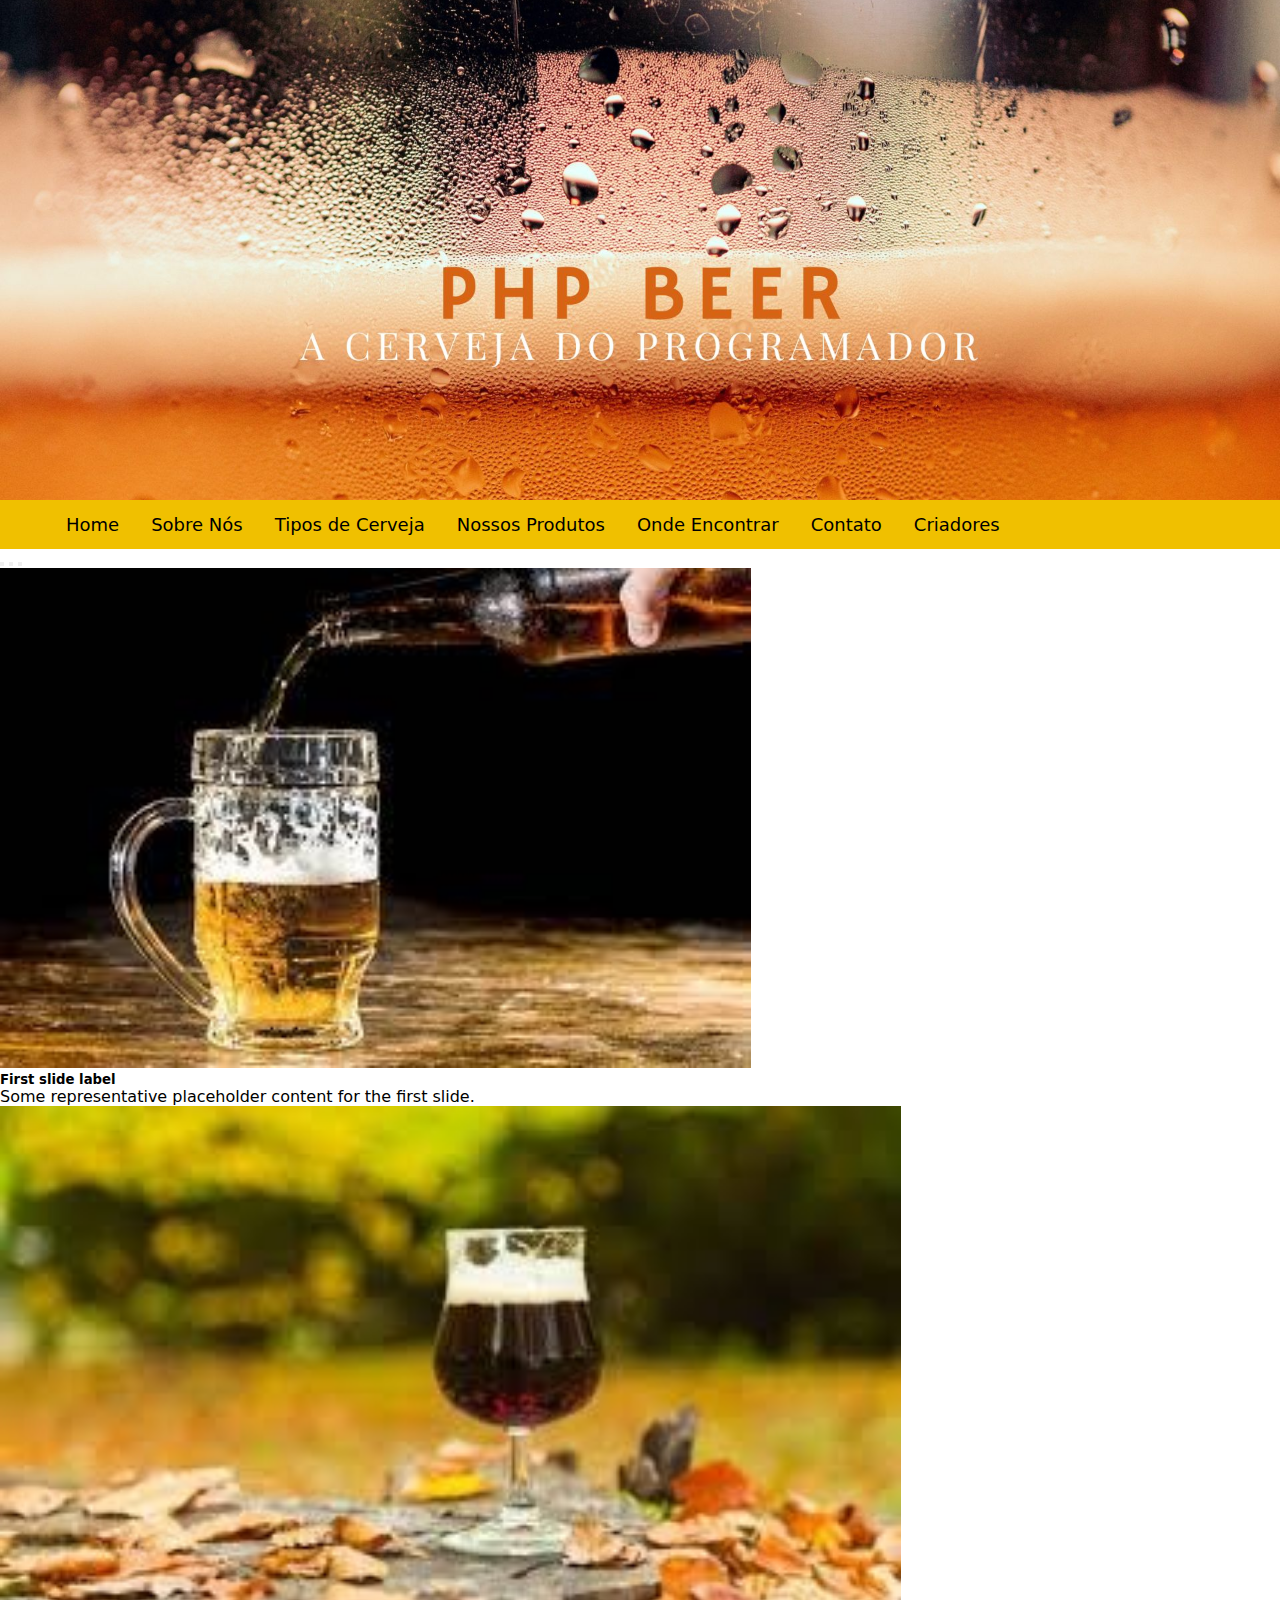
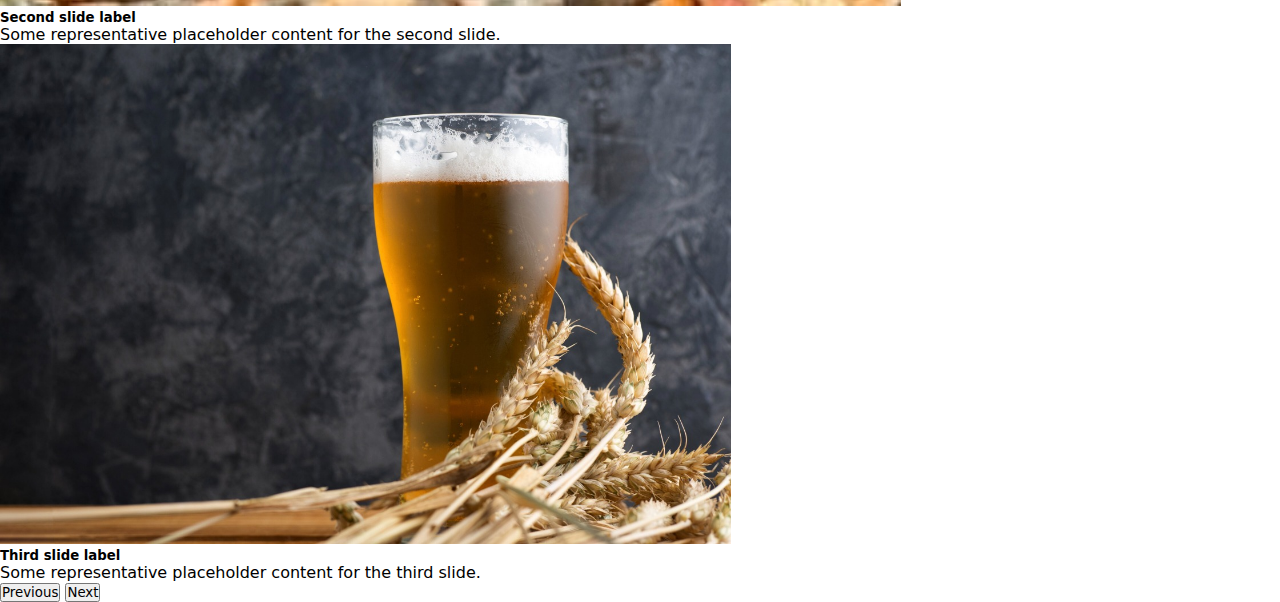
<file: index.html>
<!DOCTYPE html>
<html lang="pt-BR">

<head>
    <meta charset="UTF-8">
    <meta http-equiv="X-UA-Compatible" content="IE=edge">
    <meta name="viewport" content="width=device-width, initial-scale=1.0">
    <title>PHP Beer</title>
    <style type="text/css"></style>
    <link rel="stylesheet" href="css/colors.css">
    <link rel="stylesheet" href="css/style.css">
    <link href="https://cdn.jsdelivr.net/npm/bootstrap@5.2.2/dist/css/bootstrap.min.css" rel="stylesheet"
        integrity="sha384-Zenh87qX5JnK2Jl0vWa8Ck2rdkQ2Bzep5IDxbcnCeuOxjzrPF/et3URy9Bv1WTRi" crossorigin="anonymous">

</head>

<body>
    <header class="header">
        <img src="img/PHPlogo.jpg" alt="Cerveja Geladinha">
    </header>
    <nav class="topnav">
        <div class="margemMenu">
            <a href="#">Home</a>
            <a href="sobre-nos.html">Sobre Nós</a>
            <a href="tipos-cervejas.html">Tipos de Cerveja</a>
            <a href="nossas.html">Nossos Produtos</a>
            <a href="encontrar.html">Onde Encontrar</a>
            <a href="contato.html">Contato</a>
            <a href="criadores.html">Criadores</a>
        </div>
    </nav>
    <div id="carouselExampleDark" class="carousel carousel-dark slide" data-bs-ride="carousel">
        <div class="carousel-indicators">
          <button type="button" data-bs-target="#carouselExampleDark" data-bs-slide-to="0" class="active" aria-current="true" aria-label="Slide 1"></button>
          <button type="button" data-bs-target="#carouselExampleDark" data-bs-slide-to="1" aria-label="Slide 2"></button>
          <button type="button" data-bs-target="#carouselExampleDark" data-bs-slide-to="2" aria-label="Slide 3"></button>
        </div>
        <div class="carousel-inner">
          <div class="carousel-item active" data-bs-interval="10000">
            <img height="500" src="img/cerveja_brasileiro.jpeg" class="d-block w-100" alt="...">
            <div class="carousel-caption d-none d-md-block">
              <h5>First slide label</h5>
              <p>Some representative placeholder content for the first slide.</p>
            </div>
          </div>
          <div class="carousel-item" data-bs-interval="2000">
            <img height="500" src="img/cerveja_escura.jpeg" class="d-block w-100" alt="...">
            <div class="carousel-caption d-none d-md-block">
              <h5>Second slide label</h5>
              <p>Some representative placeholder content for the second slide.</p>
            </div>
          </div>
          <div class="carousel-item">
            <img height="500" src="img/cerveja_leve.jpeg" class="d-block w-100" alt="...">
            <div class="carousel-caption d-none d-md-block">
              <h5>Third slide label</h5>
              <p>Some representative placeholder content for the third slide.</p>
            </div>
          </div>
        </div>
        <button class="carousel-control-prev" type="button" data-bs-target="#carouselExampleDark" data-bs-slide="prev">
          <span class="carousel-control-prev-icon" aria-hidden="true"></span>
          <span class="visually-hidden">Previous</span>
        </button>
        <button class="carousel-control-next" type="button" data-bs-target="#carouselExampleDark" data-bs-slide="next">
          <span class="carousel-control-next-icon" aria-hidden="true"></span>
          <span class="visually-hidden">Next</span>
        </button>
      </div>
    <script src="https://cdn.jsdelivr.net/npm/bootstrap@5.2.2/dist/js/bootstrap.bundle.min.js"
        integrity="sha384-OERcA2EqjJCMA+/3y+gxIOqMEjwtxJY7qPCqsdltbNJuaOe923+mo//f6V8Qbsw3"
        crossorigin="anonymous"></script>
</body>

</html>
</file>
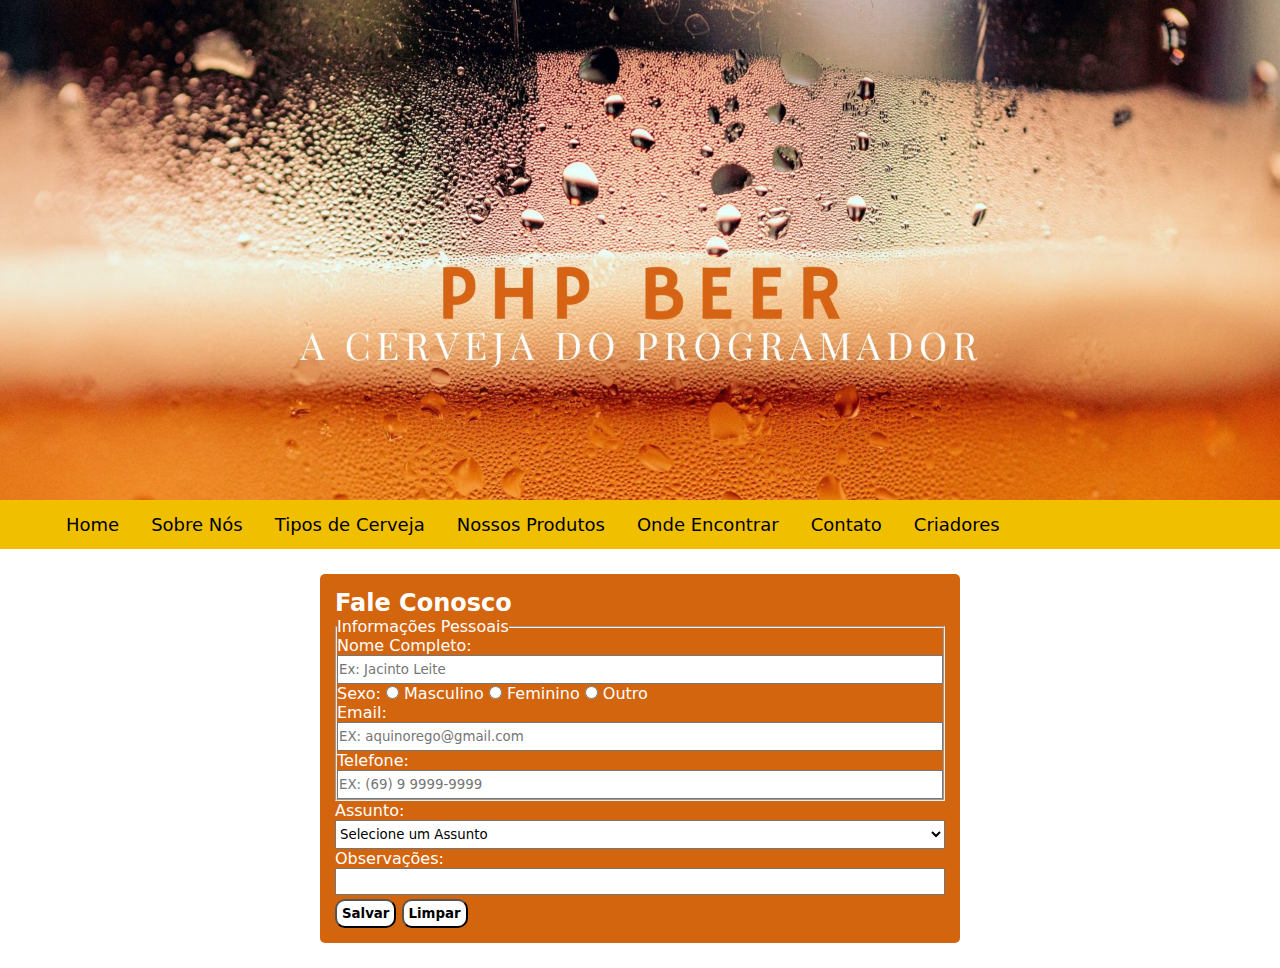
<file: contato.html>
<!DOCTYPE html>
<html lang="pt-BR">

<head>
    <meta charset="UTF-8">
    <meta http-equiv="X-UA-Compatible" content="IE=edge">
    <meta name="viewport" content="width=device-width, initial-scale=1.0">
    <title>PHP Beer | Contato</title>
    <style type="text/css"></style>
    <link rel="stylesheet" href="css/colors.css">
    <link rel="stylesheet" href="css/style.css">
    <link rel="stylesheet" href="css/contato.css">
</head>

<body>
    <header class="header">
        <img src="img/PHPlogo.jpg" alt="Cerveja Geladinha">
    </header>
    <nav class="topnav">
        <div class="margemMenu">
            <a href="index.html">Home</a>
            <a href="sobre-nos.html">Sobre Nós</a>
            <a href="tipos-cervejas.html">Tipos de Cerveja</a>
            <a href="nossas.html">Nossos Produtos</a>
            <a href="encontrar.html">Onde Encontrar</a>
            <a href="#">Contato</a>
            <a href="criadores.html">Criadores</a>
        </div>
    </nav>
    <section class="conteudo">
        <article class="enquete">
            <form action="index.html" method="post">
                <h2>Fale Conosco</h2>
                <fieldset>
                    <legend>Informações Pessoais</legend>
                    <div>
                        <label for="txtNome" class="rotulo">Nome Completo:</label>
                        <input type="text" name="txtNome" id="txtNome" placeholder="Ex: Jacinto Leite" required> <br>
                    </div>

                    <div>
                        <label for="" class="rotulo">Sexo:</label>
                        <input type="radio" name="sexo" id="verifyMasc"> <label for="verifyMasc">Masculino</label>
                        <input type="radio" name="sexo" id="verifyFem"> <label for="verifyFem">Feminino</label>
                        <input type="radio" name="sexo" id="verifyOutro"> <label for="verifyOutro">Outro</label> <br>
                    </div>

                    <div>
                        <label for="txtEmail" class="rotulo">Email:</label>
                        <input type="email" name="txtEmail" id="txtEmail" placeholder="EX: aquinorego@gmail.com"
                            required>
                        <br>
                    </div>

                    <div>
                        <label for="txtTelefone" class="rotulo">Telefone:</label>
                        <input type="tel" name="txtTelefone" id="txtTelefone" placeholder="EX: (69) 9 9999-9999"
                            required>
                        <br>
                    </div>
                </fieldset>
            
                <div>
                    <label for="selectaSSUNTO" class="rotulo">Assunto: </label>
                    <select name="assunto" id="selectAssunto">
                        <option value="">Selecione um Assunto</option>
                        <option value="COM">Compra</option>
                        <option value="CAN">Cancelamento</option>
                        <option value="REC">Reclamação</option>
                        <option value="SUB">Substituição</option>
                        <option value="TOR">Tornar-se Revendedor</option>
                        <option value="OUT">Outro</option>
                    </select> <br>
                </div>
                <div>
                    <label for="txtPergunta" class="rotulo">Observações:</label>
                    <textarea name="pergunta" id="txtPergunta" cols="30" rows="1"></textarea>
                </div>
                <div>
                    <input type="submit" class="botao" value="Salvar">
                    <input type="reset" class="botao" value="Limpar">
                </div>
            </form>
        </article>
    </section>
</file>
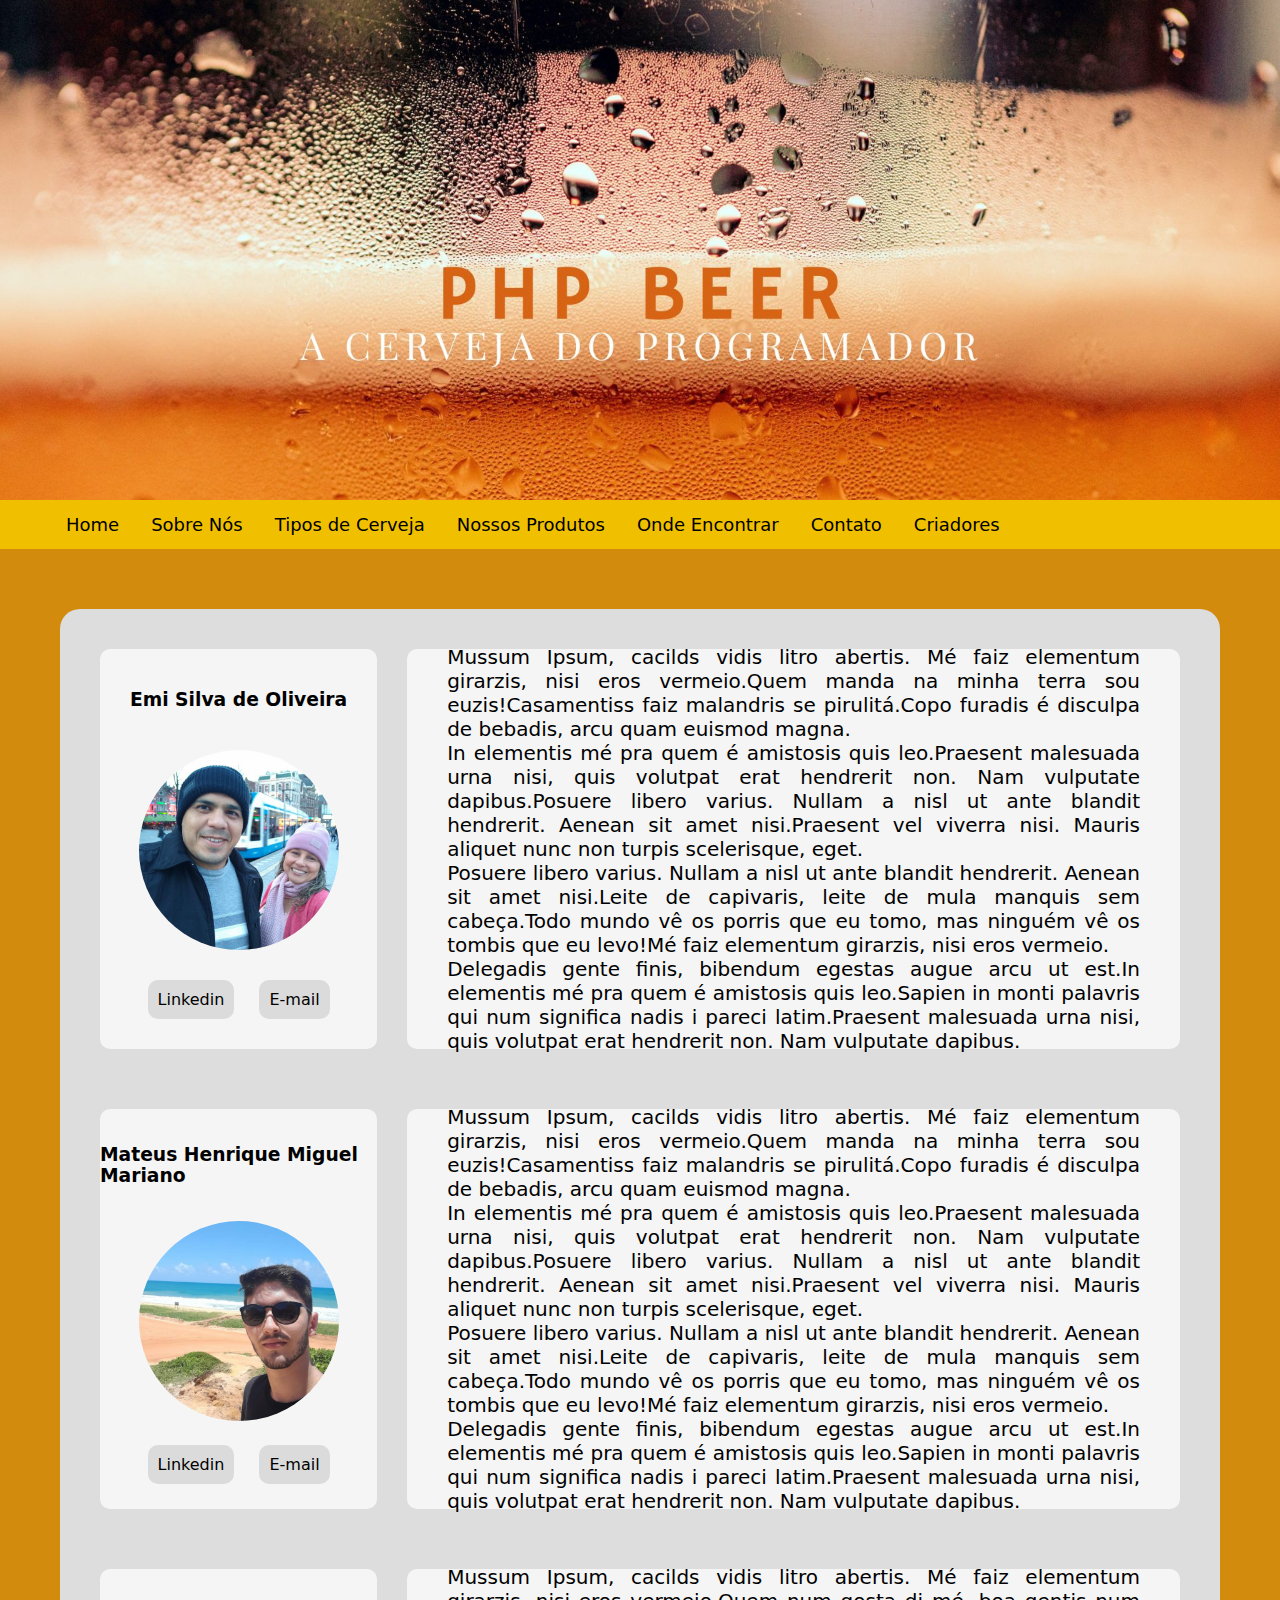
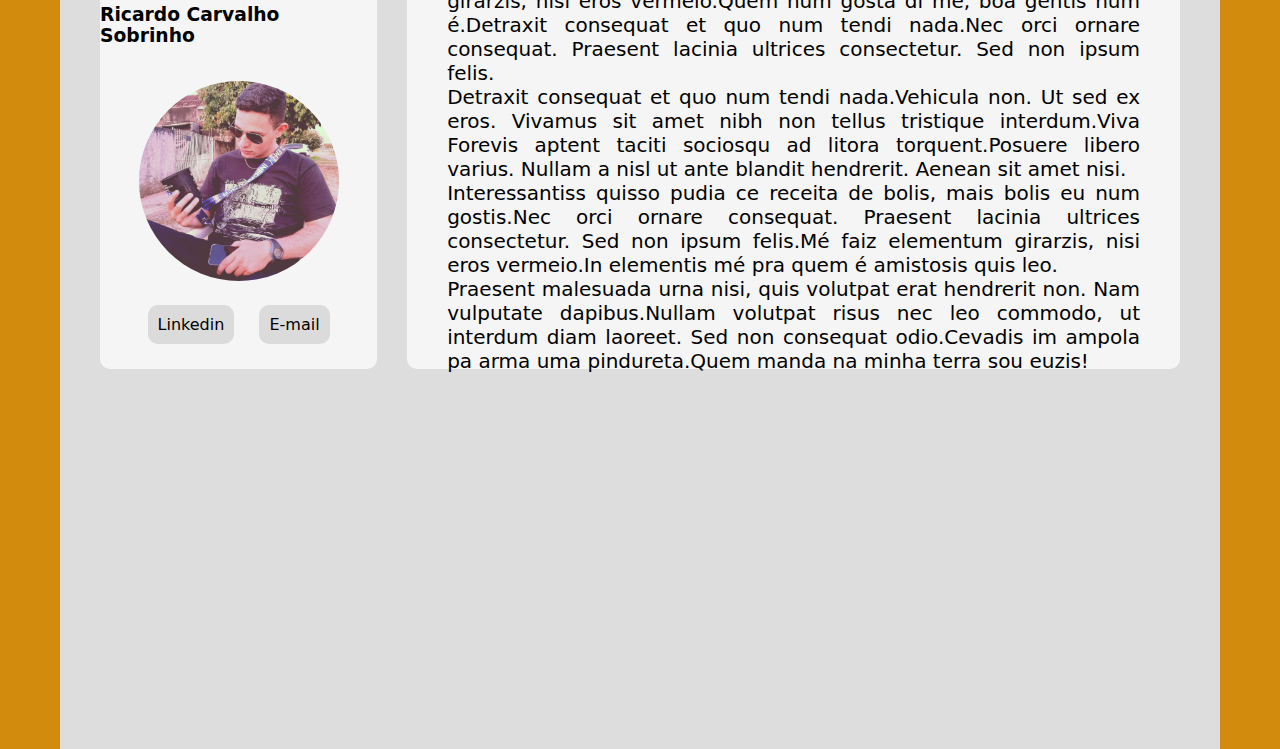
<file: criadores.html>
<!DOCTYPE html>
<html lang="pt-BR">

<head>
    <meta charset="UTF-8">
    <meta http-equiv="X-UA-Compatible" content="IE=edge">
    <meta name="viewport" content="width=device-width, initial-scale=1.0">
    <title>PHP Beer | Criadores</title>
    <style type="text/css"></style>
    <link rel="stylesheet" href="css/colors.css">
    <link rel="stylesheet" href="css/style.css">
    <link rel="stylesheet" href="css/criadores.css">
</head>

<body>
    <header class="header">
        <img src="img/PHPlogo.jpg" alt="Cerveja Geladinha">
    </header>
    <nav class="topnav">
        <div class="margemMenu">
            <a href="index.html">Home</a>
            <a href="sobre-nos.html">Sobre Nós</a>
            <a href="tipos-cervejas.html">Tipos de Cerveja</a>
            <a href="nossas.html">Nossos Produtos</a>
            <a href="encontrar.html">Onde Encontrar</a>
            <a href="contato.html">Contato</a>
            <a href="#">Criadores</a>
        </div>
    </nav>
    <section id="anchor-criador">
        <div class="container"> 
            <div class="criador">
                <div class="dados-criador">
                    <h3>Emi Silva de Oliveira</h3>
                    <img src="img/perfil-emi.jpg" alt="person">
                    <div class="row">
                        <a href=""> Linkedin</a>
                        <a href=""> E-mail</a>
                    </div>
                </div>
                <div class="apresentacao-criador">
                    <p>
                        Mussum Ipsum, cacilds vidis litro abertis. Mé faiz elementum girarzis, nisi eros vermeio.Quem
                        manda
                        na minha terra sou euzis!Casamentiss faiz malandris se pirulitá.Copo furadis é disculpa de
                        bebadis,
                        arcu quam euismod magna.
                        <br>
                        In elementis mé pra quem é amistosis quis leo.Praesent malesuada urna nisi, quis volutpat erat
                        hendrerit non. Nam vulputate dapibus.Posuere libero varius. Nullam a nisl ut ante blandit
                        hendrerit.
                        Aenean sit amet nisi.Praesent vel viverra nisi. Mauris aliquet nunc non turpis scelerisque,
                        eget.
                        <br>
                        Posuere libero varius. Nullam a nisl ut ante blandit hendrerit. Aenean sit amet nisi.Leite de
                        capivaris, leite de mula manquis sem cabeça.Todo mundo vê os porris que eu tomo, mas ninguém vê
                        os
                        tombis que eu levo!Mé faiz elementum girarzis, nisi eros vermeio.
                        <br>
                        Delegadis gente finis, bibendum egestas augue arcu ut est.In elementis mé pra quem é amistosis
                        quis
                        leo.Sapien in monti palavris qui num significa nadis i pareci latim.Praesent malesuada urna
                        nisi,
                        quis volutpat erat hendrerit non. Nam vulputate dapibus.
                    </p>
                </div>
            </div>

            <div class="criador">
                <div class="dados-criador">
                    <h3>Mateus Henrique Miguel Mariano</h3>

                    <img src="img/perfil-mateus.jpg" alt="person">
                    <div>
                        <a href="https://www.linkedin.com/in/mateus-henrique-miguel-mariano-906567209/" target="_blank"> Linkedin</a>
                        <a href="mailto:mateushenriquemm123@gmail.com">E-mail</a>
                    </div>

                </div>
                <div class="apresentacao-criador">
                    <p>
                        Mussum Ipsum, cacilds vidis litro abertis. Mé faiz elementum girarzis, nisi eros vermeio.Quem
                        manda
                        na minha terra sou euzis!Casamentiss faiz malandris se pirulitá.Copo furadis é disculpa de
                        bebadis,
                        arcu quam euismod magna.
                        <br>
                        In elementis mé pra quem é amistosis quis leo.Praesent malesuada urna nisi, quis volutpat erat
                        hendrerit non. Nam vulputate dapibus.Posuere libero varius. Nullam a nisl ut ante blandit
                        hendrerit.
                        Aenean sit amet nisi.Praesent vel viverra nisi. Mauris aliquet nunc non turpis scelerisque,
                        eget.
                        <br>
                        Posuere libero varius. Nullam a nisl ut ante blandit hendrerit. Aenean sit amet nisi.Leite de
                        capivaris, leite de mula manquis sem cabeça.Todo mundo vê os porris que eu tomo, mas ninguém vê
                        os
                        tombis que eu levo!Mé faiz elementum girarzis, nisi eros vermeio.
                        <br>
                        Delegadis gente finis, bibendum egestas augue arcu ut est.In elementis mé pra quem é amistosis
                        quis
                        leo.Sapien in monti palavris qui num significa nadis i pareci latim.Praesent malesuada urna
                        nisi,
                        quis volutpat erat hendrerit non. Nam vulputate dapibus.
                    </p>
                </div>
            </div>

            <div class="criador">
                <div class="dados-criador">
                    <h3>Ricardo Carvalho Sobrinho</h3>
                    <img src="img/perfil-ricardo.jpg" alt="person">
                    <div>
                        <a href="https://www.linkedin.com/in/ricardo-carvalho-8a97ba197/"> Linkedin</a>
                        <a href="mailto:ricardo.carvalho@estudante.ifro.edu.br"> E-mail</a>
                    </div>
                </div>
                <div class="apresentacao-criador">
                    <p>
                        Mussum Ipsum, cacilds vidis litro abertis. Mé faiz elementum girarzis, nisi eros vermeio.Quem
                        num gosta di mé, boa gentis num é.Detraxit consequat et quo num tendi nada.Nec orci ornare
                        consequat. Praesent lacinia ultrices consectetur. Sed non ipsum felis.
                        <br>
                        Detraxit consequat et quo num tendi nada.Vehicula non. Ut sed ex eros. Vivamus sit amet nibh non
                        tellus tristique interdum.Viva Forevis aptent taciti sociosqu ad litora torquent.Posuere libero
                        varius. Nullam a nisl ut ante blandit hendrerit. Aenean sit amet nisi.
                        <br>
                        Interessantiss quisso pudia ce receita de bolis, mais bolis eu num gostis.Nec orci ornare
                        consequat. Praesent lacinia ultrices consectetur. Sed non ipsum felis.Mé faiz elementum
                        girarzis, nisi eros vermeio.In elementis mé pra quem é amistosis quis leo.
                        <br>
                        Praesent malesuada urna nisi, quis volutpat erat hendrerit non. Nam vulputate dapibus.Nullam
                        volutpat risus nec leo commodo, ut interdum diam laoreet. Sed non consequat odio.Cevadis im
                        ampola pa arma uma pindureta.Quem manda na minha terra sou euzis!
                    </p>
                </div>
            </div>
        </div>
        </div>
    </section>
    <footer>

    </footer>
</body>

</html>
</file>
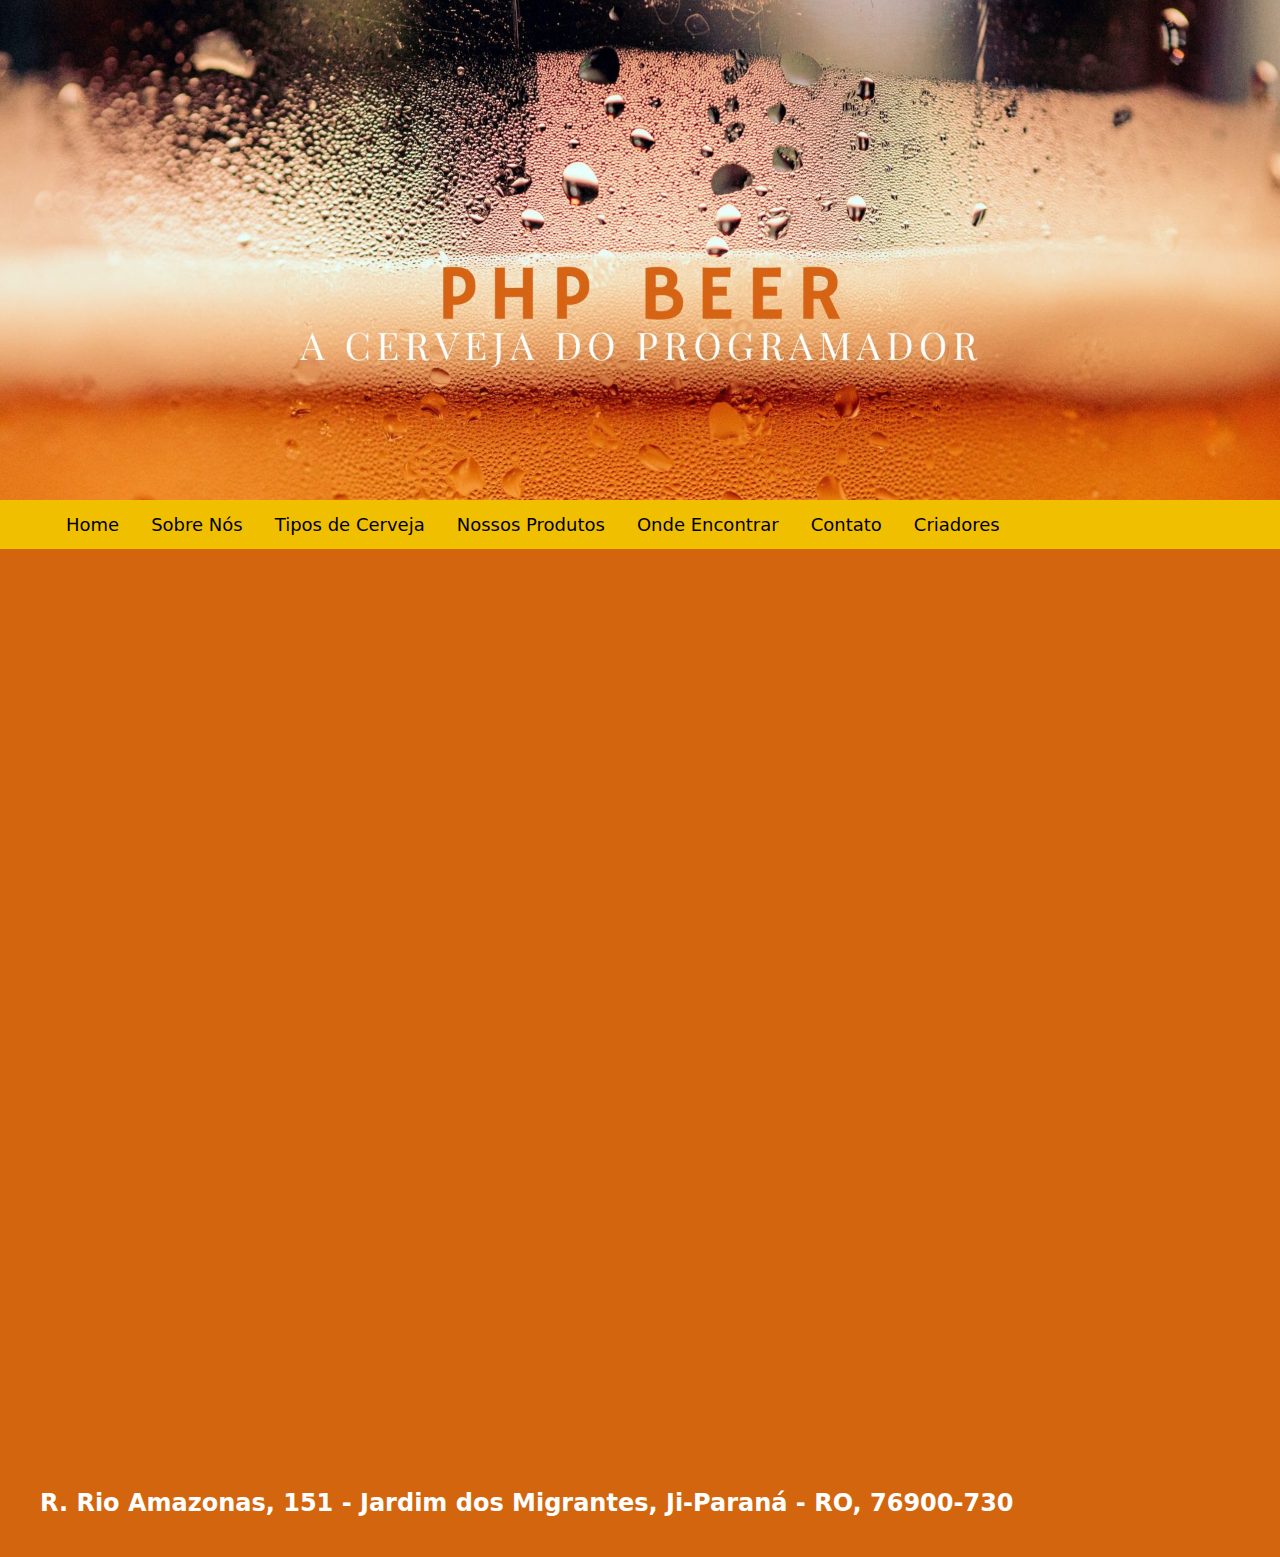
<file: encontrar.html>
<!DOCTYPE html>
<html lang="pt-BR">

<head>
    <meta charset="UTF-8">
    <meta http-equiv="X-UA-Compatible" content="IE=edge">
    <meta name="viewport" content="width=device-width, initial-scale=1.0">
    <title>PHP Beer | Onde Encontrar</title>
    <style type="text/css"></style>
    <link rel="stylesheet" href="css/colors.css">
    <link rel="stylesheet" href="css/style.css">
    <link rel="stylesheet" href="css/encontrar.css">
</head>

<body>
    <header class="header">
        <img src="img/PHPlogo.jpg" alt="Cerveja Geladinha">
    </header>
    <nav class="topnav">
        <div class="margemMenu">
            <a href="index.html">Home</a>
            <a href="sobre-nos.html">Sobre Nós</a>
            <a href="tipos-cervejas.html">Tipos de Cerveja</a>
            <a href="nossas.html">Nossos Produtos</a>
            <a href="#">Onde Encontrar</a>
            <a href="contato.html">Contato</a>
            <a href="criadores.html">Criadores</a>
        </div>
    </nav>
    <section id="anchor-encontrar">
        <div class="container">
            <div class="encontrar">
                <div class="dados-encontrar">
                    <iframe class="mapa"
                        src="https://www.google.com/maps/embed?pb=!1m18!1m12!1m3!1d11741.141398239075!2d-61.96693345293761!3d-10.877240374818546!2m3!1f0!2f0!3f0!3m2!1i1024!2i768!4f13.1!3m3!1m2!1s0x93c99b6fa38f5f21%3A0x5dca2385c719dbf2!2sIFRO%20Instituto%20Federal%20de%20Rond%C3%B4nia%20-%20Campus%20Ji-Paran%C3%A1!5e0!3m2!1spt-BR!2sbr!4v1669075393526!5m2!1spt-BR!2sbr"
                        width=200" height="200" style="border:0;" allowfullscreen="" loading="lazy"
                        referrerpolicy="no-referrer-when-downgrade">
                    </iframe>
                    <h2 style="color: white;" >R. Rio Amazonas, 151 - Jardim dos Migrantes, Ji-Paraná - RO, 76900-730</h2>
                </div>
            </div>
        </div>
    </section>
</body>

</html>
</file>
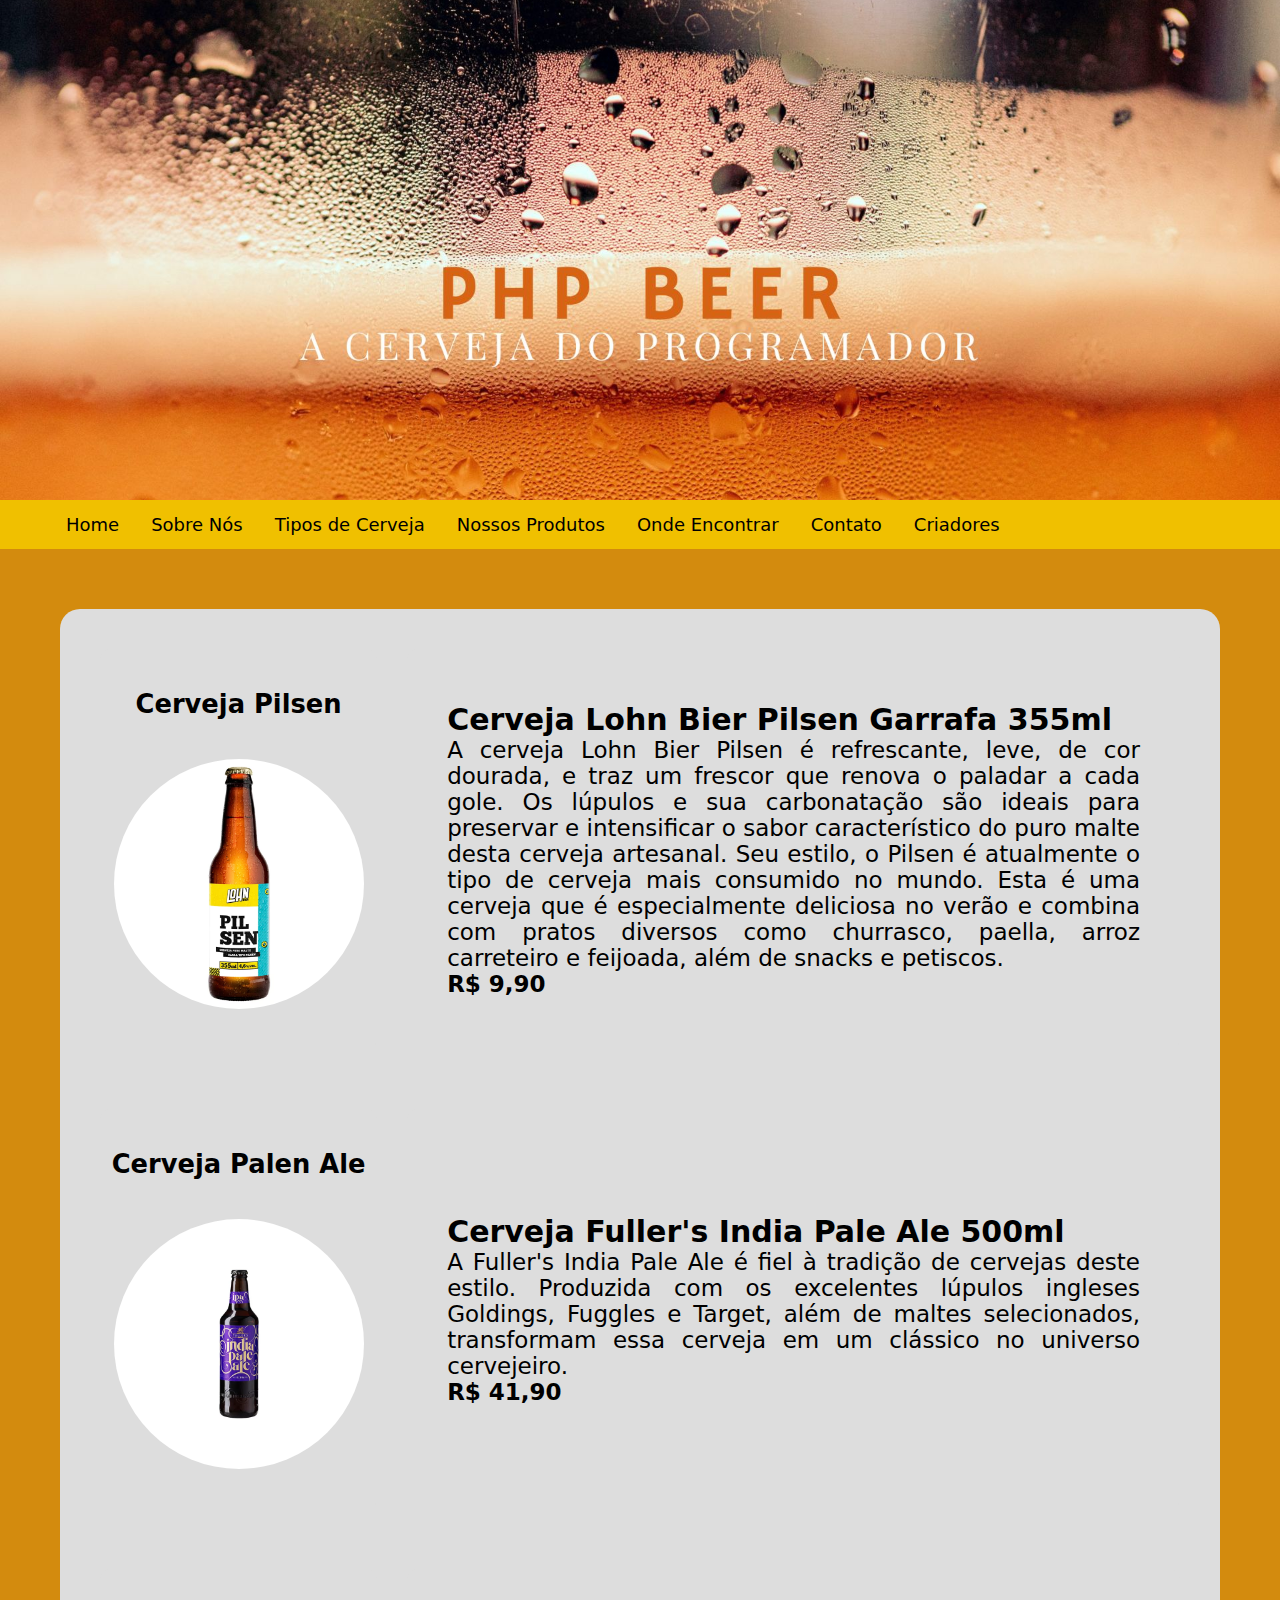
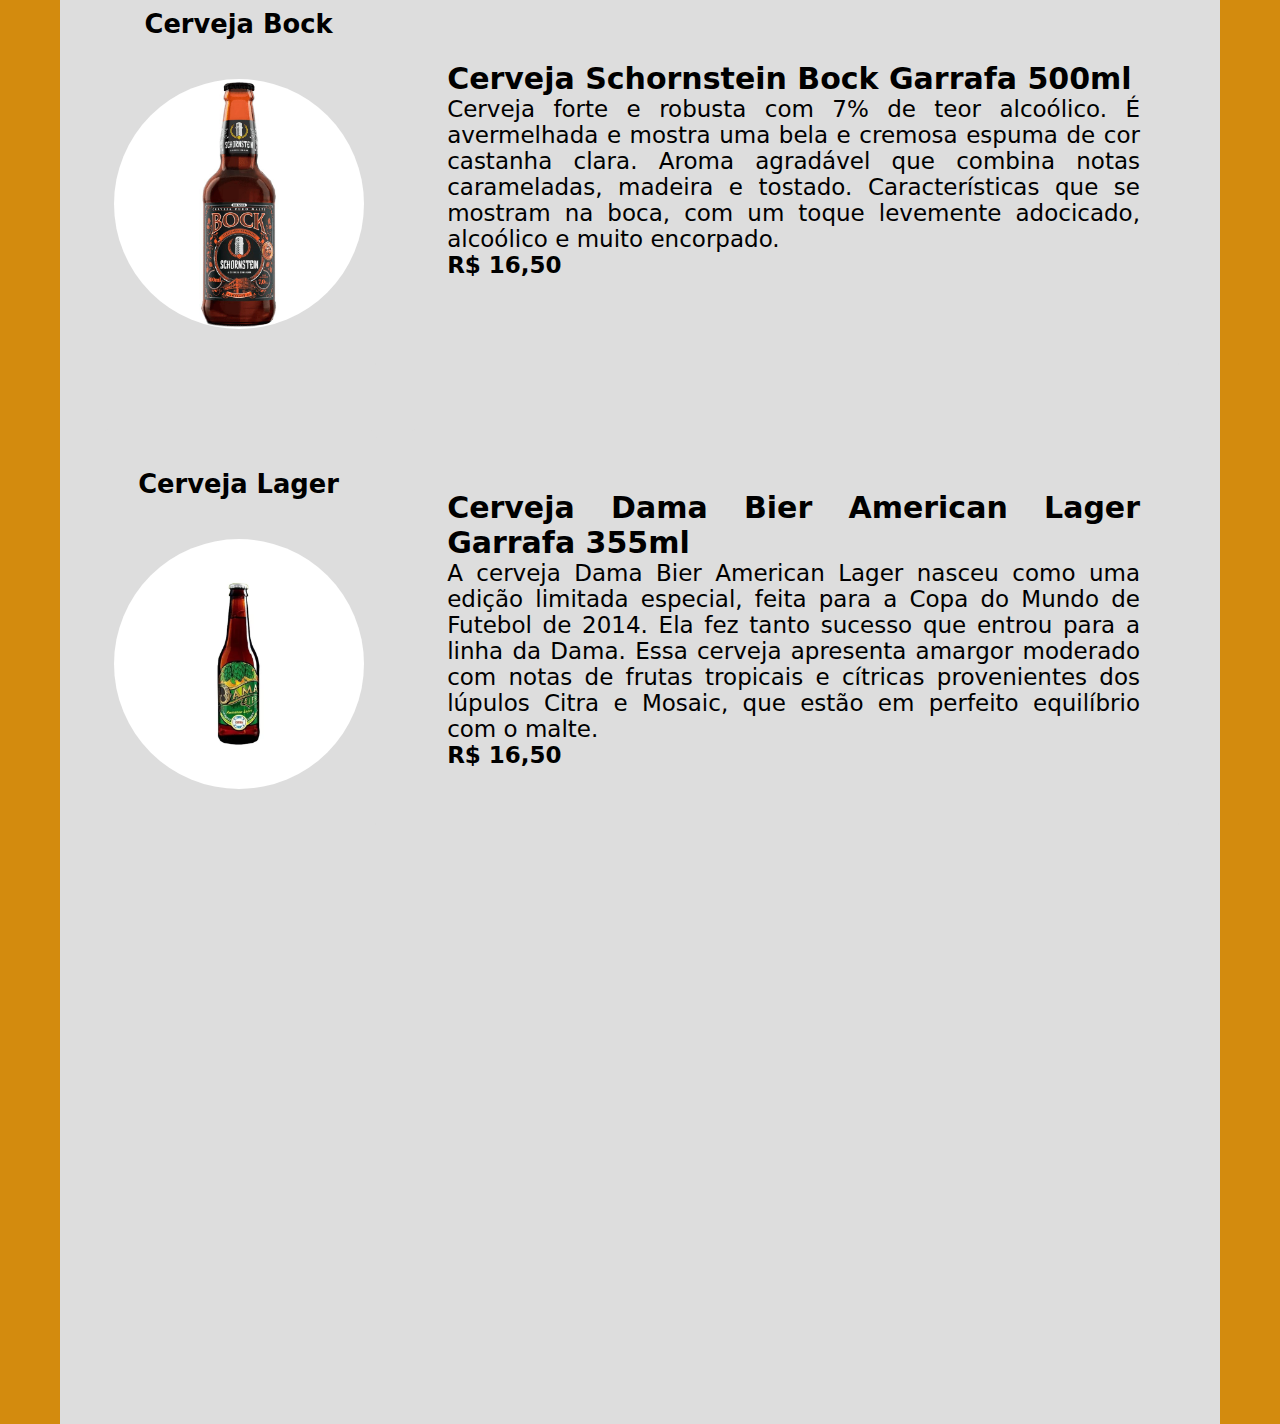
<file: nossas.html>
<!DOCTYPE html>
<html lang="pt-BR">

<head>
    <meta charset="UTF-8">
    <meta http-equiv="X-UA-Compatible" content="IE=edge">
    <meta name="viewport" content="width=device-width, initial-scale=1.0">
    <title>PHP Beer | Nossas Cervejas</title>
    <style type="text/css"></style>
    <link rel="stylesheet" href="css/colors.css">
    <link rel="stylesheet" href="css/style.css">
    <link rel="stylesheet" href="css/nossas.css">
</head>

<body>
    <header class="header">
        <img src="img/PHPlogo.jpg" alt="Cerveja Geladinha">
    </header>
    <nav class="topnav">
        <div class="margemMenu">
            <a href="index.html">Home</a>
            <a href="sobre-nos.html">Sobre Nós</a>
            <a href="tipos-cervejas.html">Tipos de Cerveja</a>
            <a href="#">Nossos Produtos</a>
            <a href="encontrar.html">Onde Encontrar</a>
            <a href="contato.html">Contato</a>
            <a href="criadores.html">Criadores</a>
        </div>
    </nav>
    <section id="anchor-nossas">
        <div class="container">
            <div class="nossas">
                <div class="dados-nossas">
                    <h3>Cerveja Pilsen</h3>
                    <img src="img/cerveja-pilsen-leve.jpeg" alt="foto cerveja leve">
                </div>
                <div class="apresentacao-nossas">
                    <p>
                        <b style="font-size: 30px;">Cerveja Lohn Bier Pilsen Garrafa 355ml</b>
                        <br>
                        A cerveja Lohn Bier Pilsen é refrescante, leve, de cor dourada, e traz um frescor que renova o
                        paladar a cada gole. Os lúpulos e sua carbonatação são ideais para preservar e intensificar o
                        sabor característico do puro malte desta cerveja artesanal. Seu estilo, o Pilsen é atualmente o
                        tipo de cerveja mais consumido no mundo. Esta é uma cerveja que é especialmente deliciosa no
                        verão e combina com pratos diversos como churrasco, paella, arroz carreteiro e feijoada, além de
                        snacks e petiscos.
                        <br>
                        <b>R$ 9,90</b>
                        <br>
                    </p>
                </div>
            </div>

            <div class="nossas">
                <div class="dados-nossas">
                    <h3>Cerveja Palen Ale</h3>

                    <img src="img/cerveja-pale-encorpada.jpeg" alt="foto cerveja encorpada">
                </div>
                <div class="apresentacao-nossas">
                    <p>
                        <b style="font-size: 30px;">Cerveja Fuller's India Pale Ale 500ml</b>
                        <br>
                        A Fuller's India Pale Ale é fiel à tradição de cervejas deste estilo. Produzida com os
                        excelentes lúpulos ingleses Goldings, Fuggles e Target, além de maltes selecionados, transformam
                        essa cerveja em um clássico no universo cervejeiro.
                        <br>
                        <b >R$ 41,90</b>
                        <br>
                    </p>
                </div>
            </div>

            <div class="nossas">
                <div class="dados-nossas">
                    <h3>Cerveja Bock</h3>
                    <img src="img/cerveja-bock-escura.jpg" alt="foto cerveja escura">
                </div>
                <div class="apresentacao-nossas">
                    <p>
                        <b style="font-size: 30px;">Cerveja Schornstein Bock Garrafa 500ml</b>
                        <br>
                        Cerveja forte e robusta com 7% de teor alcoólico. É avermelhada e mostra uma bela e cremosa
                        espuma de cor castanha clara. Aroma agradável que combina notas carameladas, madeira e tostado.
                        Características que se mostram na boca, com um toque levemente adocicado, alcoólico e muito
                        encorpado.
                        <br>
                        <b>R$ 16,50</b>
                    </p>
                </div>
            </div>
            <div class="nossas">
                <div class="dados-nossas">
                    <h3>Cerveja Lager</h3>
                    <img src="img/cerveja-lager-brasileiro.jpeg" alt="foto cerveja escura">
                </div>
                <div class="apresentacao-nossas">
                    <p>
                        <b style="font-size: 30px;">Cerveja Dama Bier American Lager Garrafa 355ml</b>
                        <br>
                        A cerveja Dama Bier American Lager nasceu como uma edição limitada especial, feita para a Copa
                        do Mundo de Futebol de 2014. Ela fez tanto sucesso que entrou para a linha da Dama. Essa cerveja
                        apresenta amargor moderado com notas de frutas tropicais e cítricas provenientes dos lúpulos
                        Citra e Mosaic, que estão em perfeito equilíbrio com o malte.
                        <br>
                        <b>R$ 16,50</b>
                        <br>
                    </p>
                </div>
            </div>
        </div>
        </div>
    </section>
</body>

</html>
</file>
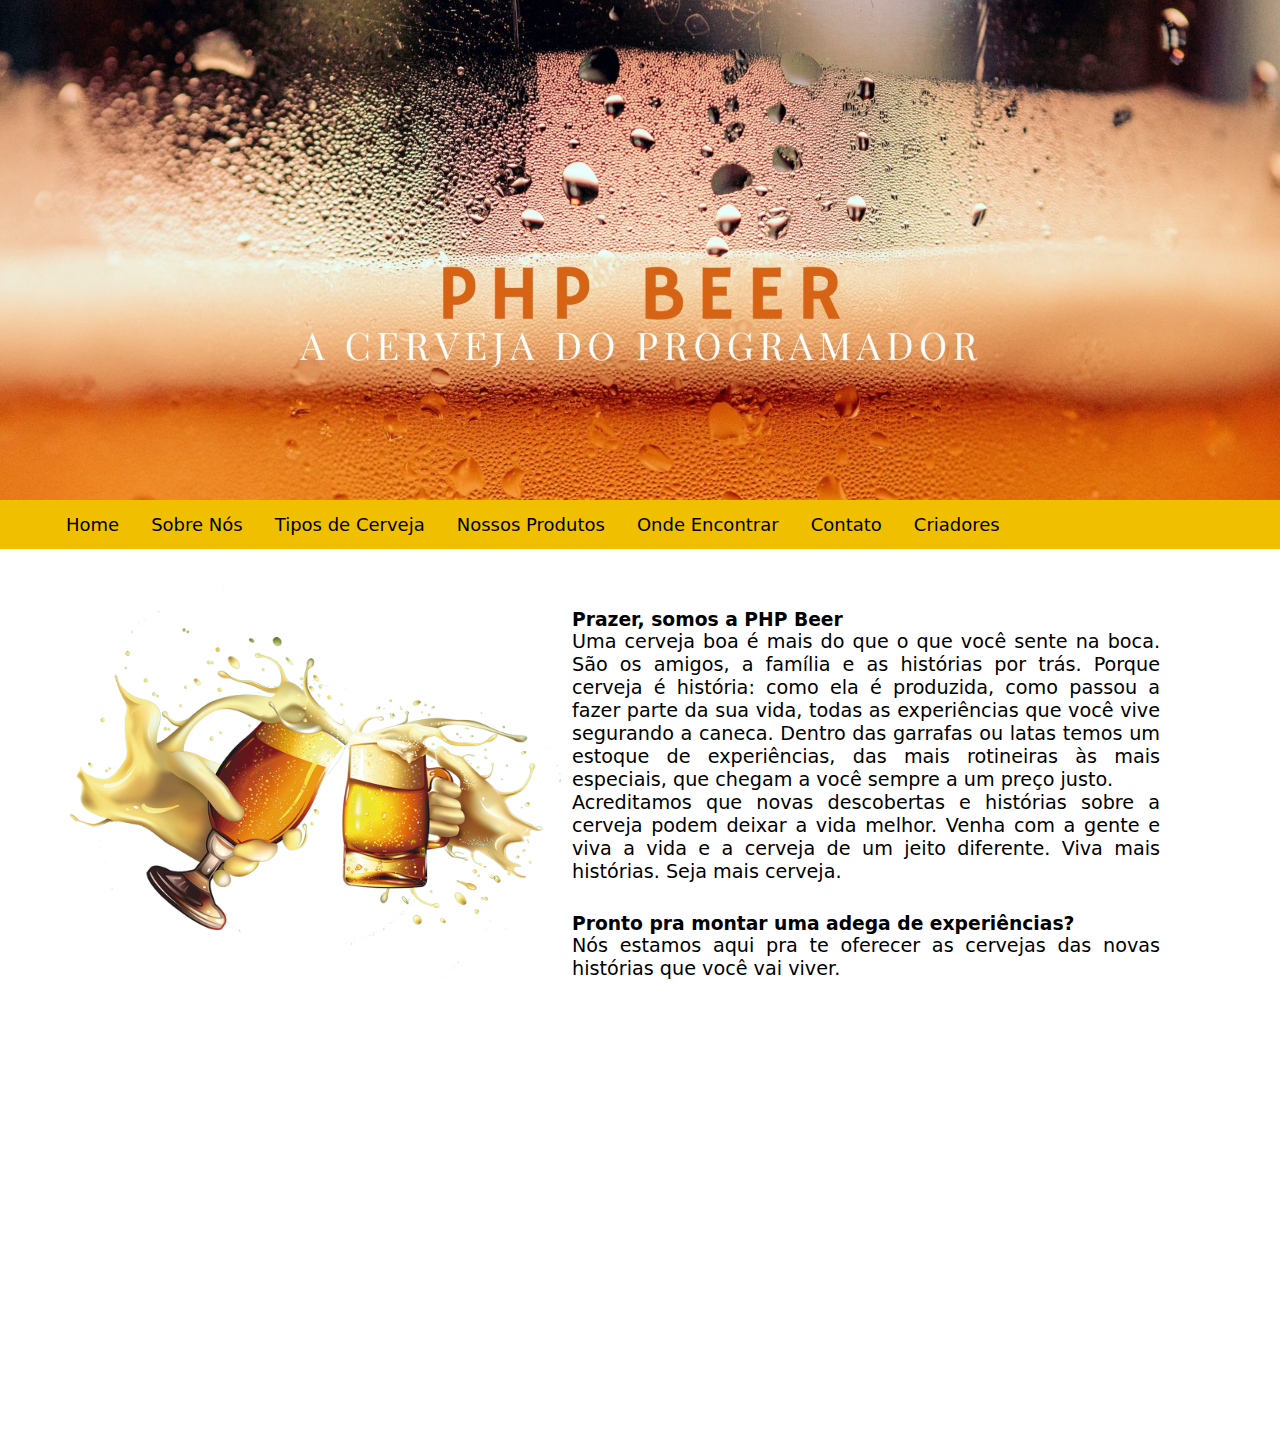
<file: sobre-nos.html>
<!DOCTYPE html>
<html lang="pt-BR">

<head>
    <meta charset="UTF-8">
    <meta http-equiv="X-UA-Compatible" content="IE=edge">
    <meta name="viewport" content="width=device-width, initial-scale=1.0">
    <title>PHP Beer | Sobre Nós</title>
    <style type="text/css"></style>
    <link rel="stylesheet" href="css/colors.css">
    <link rel="stylesheet" href="css/style.css">
    <link rel="stylesheet" href="css/criadores.css">
    <link rel="stylesheet" href="css/sobre-nos.css">
</head>

<body>
    <header class="header">
        <img src="img/PHPlogo.jpg" alt="Cerveja Geladinha">
    </header>
    <nav class="topnav">
        <div class="margemMenu">
            <a href="index.html">Home</a>
            <a href="#">Sobre Nós</a>
            <a href="tipos-cervejas.html">Tipos de Cerveja</a>
            <a href="nossas.html">Nossos Produtos</a>
            <a href="encontrar.html">Onde Encontrar</a>
            <a href="#">Contato</a>
            <a href="criadores.html">Criadores</a>
        </div>
    </nav>
    <section id="sobre-nos">
        <div class="container">
            <div class="logo">
                <img src="img/logo-PHP-Beer.png" alt="logo-PHP-Beer">
            </div>
            <div class="conteudo">
                <h3> Prazer, somos a PHP Beer</h3>
                <p>
                    Uma cerveja boa é mais do que o que você sente na boca. São os amigos, a família e as histórias por
                    trás.
                    Porque cerveja é história: como ela é produzida, como passou a fazer parte da sua vida, todas as
                    experiências que você vive segurando a caneca. Dentro das garrafas ou latas temos um estoque de
                    experiências, das mais rotineiras às mais especiais, que chegam a você sempre a um preço justo.
                </p>
                <p>
                    Acreditamos que novas descobertas e histórias sobre a cerveja podem deixar a vida melhor. Venha com
                    a
                    gente e viva a vida e a cerveja de um jeito diferente. Viva mais histórias. Seja mais cerveja.
                </p>

                <h3> Pronto pra montar uma adega de experiências? </h3>
                <p>
                    Nós estamos aqui pra te oferecer as cervejas das novas histórias que você vai viver.
                </p>

            </div>
        </div>


    </section>
    <footer>

    </footer>
</body>

</html>
</file>
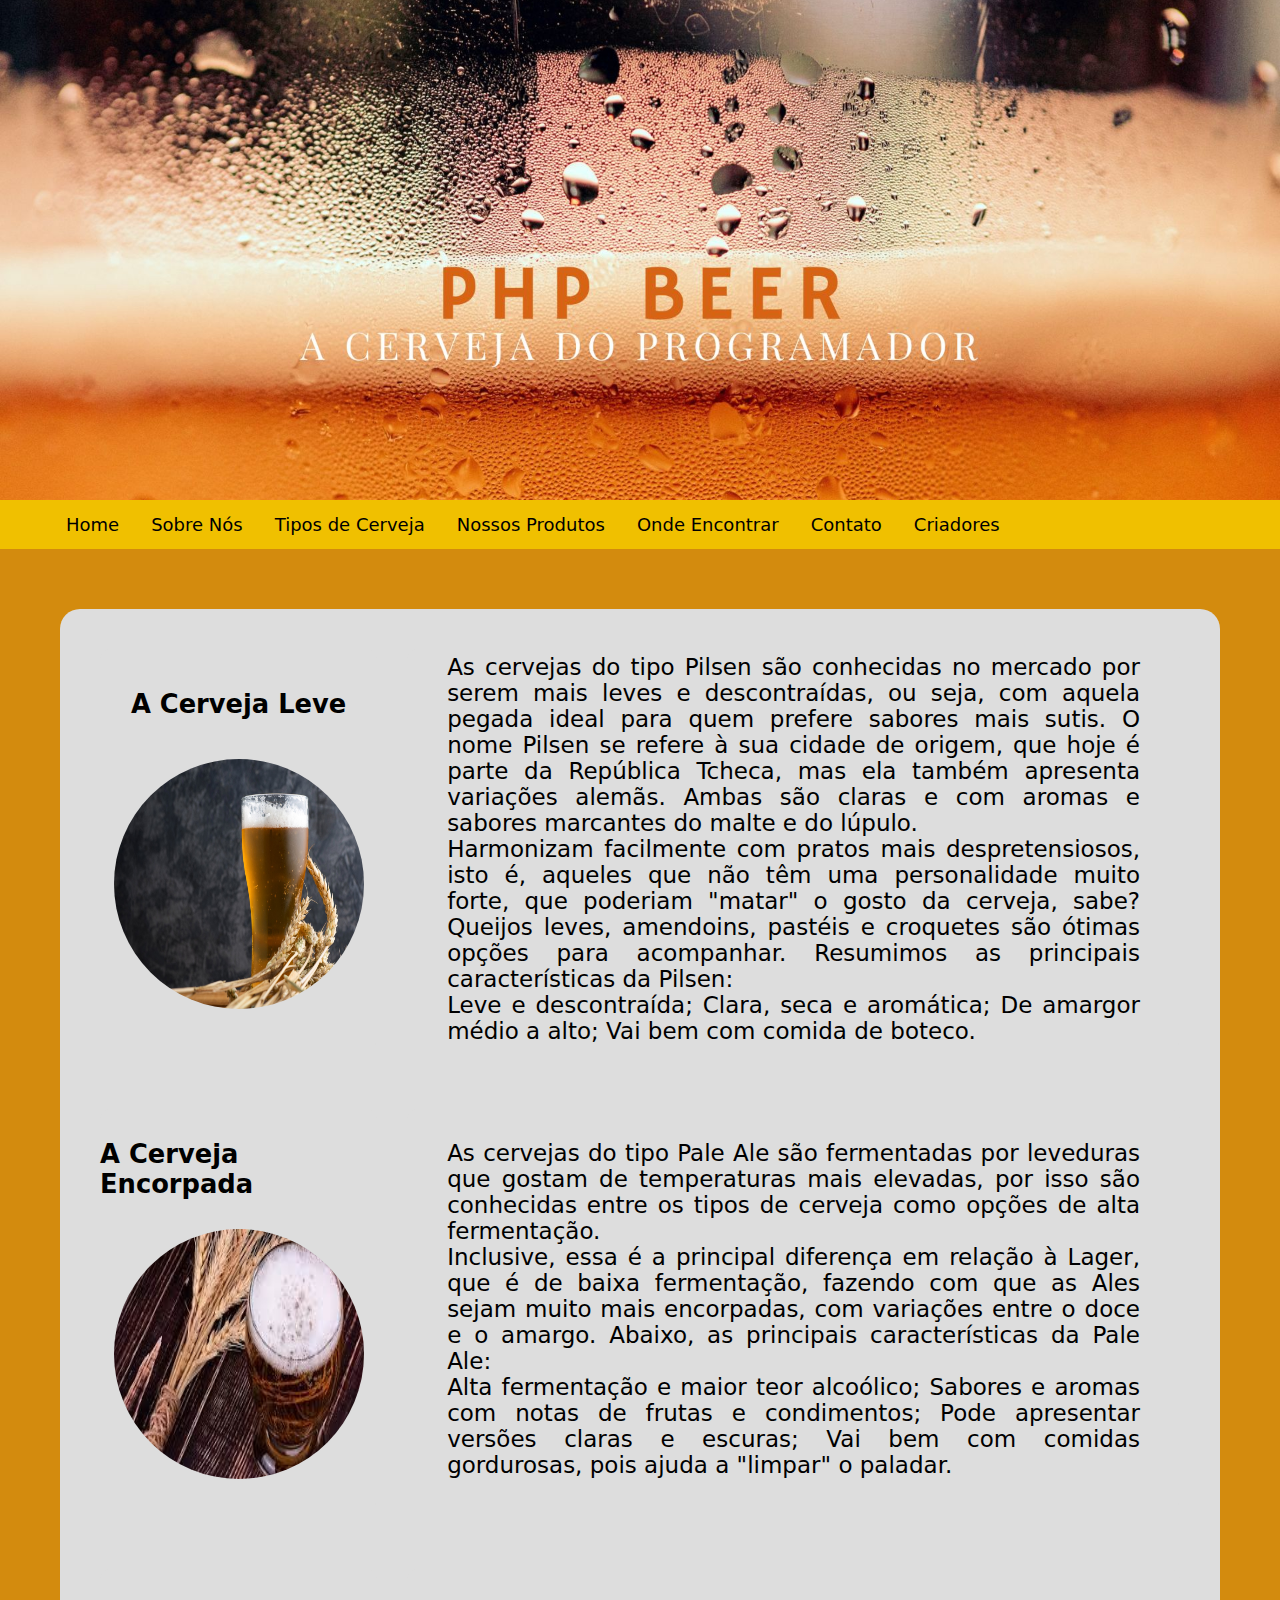
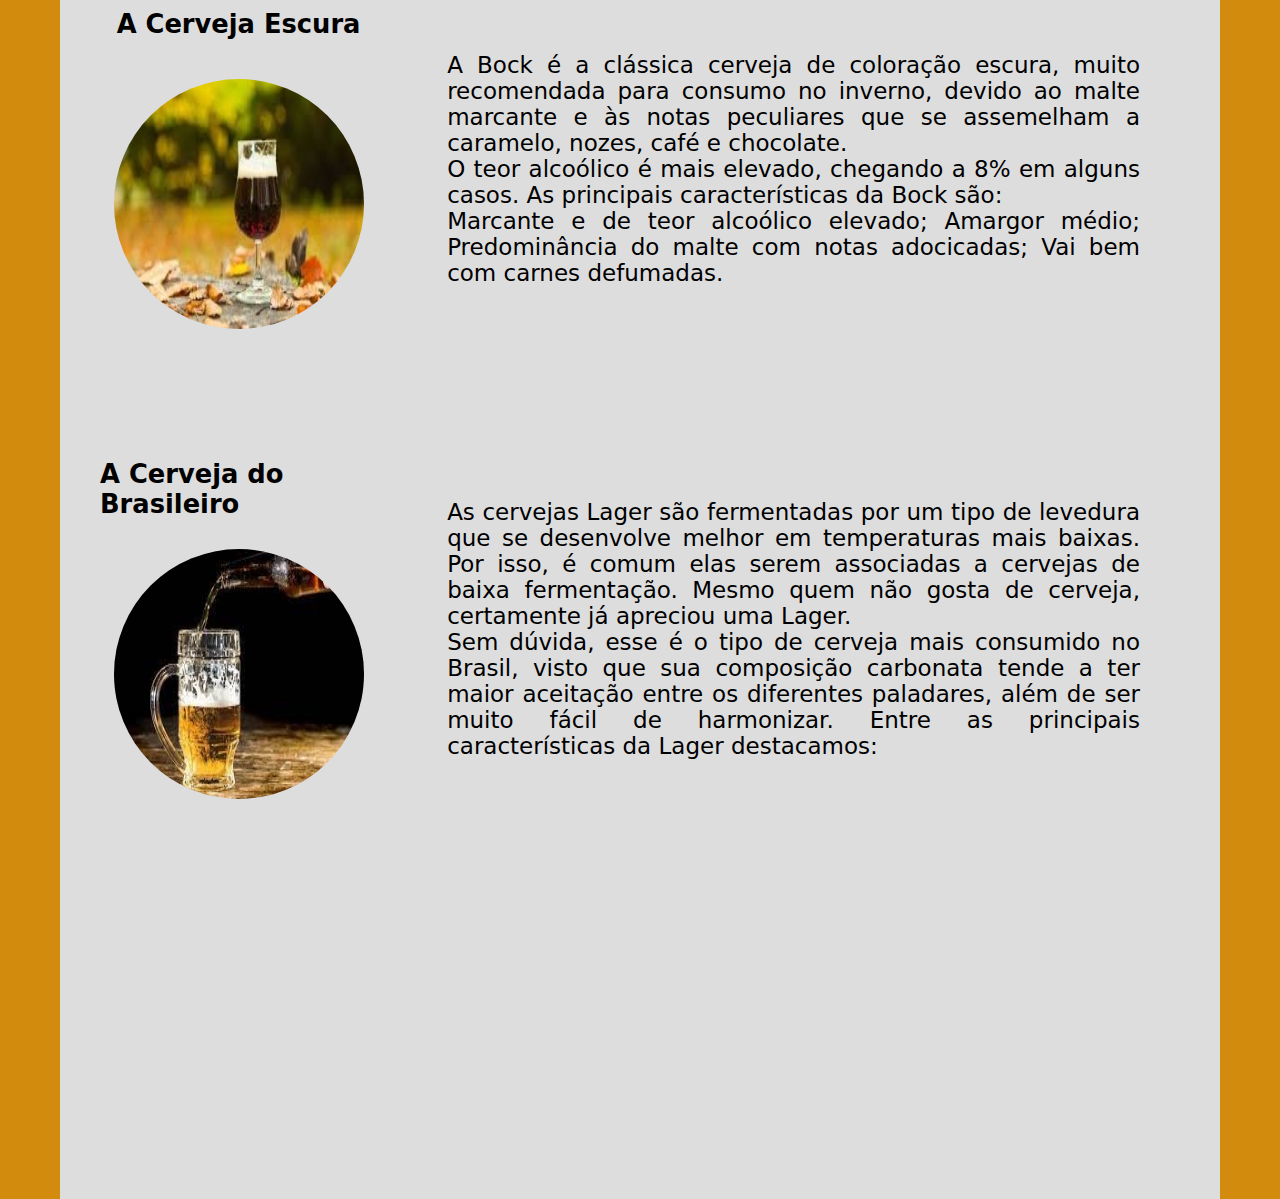
<file: tipos-cervejas.html>
<!DOCTYPE html>
<html lang="pt-BR">

<head>
    <meta charset="UTF-8">
    <meta http-equiv="X-UA-Compatible" content="IE=edge">
    <meta name="viewport" content="width=device-width, initial-scale=1.0">
    <title>PHP Beer | Tipos Cervejas</title>
    <style type="text/css"></style>
    <link rel="stylesheet" href="css/colors.css">
    <link rel="stylesheet" href="css/style.css">
    <link rel="stylesheet" href="css/tipos.css">
    
</head>

<body>
    <header class="header">
        <img src="img/PHPlogo.jpg" alt="Cerveja Geladinha">
    </header>
    <nav class="topnav">
        <div class="margemMenu">
            <a href="index.html">Home</a>
            <a href="sobre-nos.html">Sobre Nós</a>
            <a href="#">Tipos de Cerveja</a>
            <a href="nossas.html">Nossos Produtos</a>
            <a href="encontrar.html">Onde Encontrar</a>
            <a href="#">Contato</a>
            <a href="criadores.html">Criadores</a>
        </div>
    </nav>
    <section id="anchor-tipos">
        <div class="container">
            <div class="tipos">
                <div class="dados-tipos">
                    <h3>A Cerveja Leve</h3>
                    <img src="img/cerveja_leve.jpeg" alt="foto cerveja leve">
                </div>
                <div class="apresentacao-tipos">
                    <p>
                        As cervejas do tipo Pilsen são conhecidas no mercado por serem mais leves e descontraídas, ou
                        seja, com aquela pegada ideal para quem prefere sabores mais sutis. O nome Pilsen se refere à
                        sua cidade de origem, que hoje é parte da República Tcheca, mas ela também apresenta variações
                        alemãs. Ambas são claras e com aromas e sabores marcantes do malte e do lúpulo.
                        <br>
                        Harmonizam facilmente com pratos mais despretensiosos, isto é, aqueles que não têm uma
                        personalidade muito forte, que poderiam "matar" o gosto da cerveja, sabe? Queijos leves,
                        amendoins, pastéis e croquetes são ótimas opções para acompanhar. Resumimos as principais
                        características da Pilsen:
                        <br>
                        Leve e descontraída;
                        Clara, seca e aromática;
                        De amargor médio a alto;
                        Vai bem com comida de boteco.
                        <br>
                    </p>
                </div>
            </div>

            <div class="tipos">
                <div class="dados-tipos">
                    <h3>A Cerveja Encorpada</h3>

                    <img src="img/cerveja_encorpada.jpeg" alt="foto cerveja encorpada">
                </div>
                <div class="apresentacao-tipos">
                    <p>
                        As cervejas do tipo Pale Ale são fermentadas por leveduras que gostam de temperaturas mais
                        elevadas, por isso são conhecidas entre os tipos de cerveja como opções de alta fermentação.
                        <br>
                        Inclusive, essa é a principal diferença em relação à Lager, que é de baixa fermentação, fazendo
                        com que as Ales sejam muito mais encorpadas, com variações entre o doce e o amargo. Abaixo, as
                        principais características da Pale Ale:
                        <br>
                        Alta fermentação e maior teor alcoólico;
                        Sabores e aromas com notas de frutas e condimentos;
                        Pode apresentar versões claras e escuras;
                        Vai bem com comidas gordurosas, pois ajuda a "limpar" o paladar.
                        <br>
                    </p>
                </div>
            </div>

            <div class="tipos">
                <div class="dados-tipos">
                    <h3>A Cerveja Escura</h3>
                    <img src="img/cerveja_escura.jpeg" alt="foto cerveja escura">
                </div>
                <div class="apresentacao-tipos">
                    <p>
                        A Bock é a clássica cerveja de coloração escura, muito recomendada para consumo no inverno,
                        devido ao malte marcante e às notas peculiares que se assemelham a caramelo, nozes, café e
                        chocolate.
                        <br>
                        O teor alcoólico é mais elevado, chegando a 8% em alguns casos. As principais características da
                        Bock são:
                        <br>
                        Marcante e de teor alcoólico elevado;
                        Amargor médio;
                        Predominância do malte com notas adocicadas;
                        Vai bem com carnes defumadas.
                        <br>
                    </p>
                </div>
            </div>
            <div class="tipos">
                <div class="dados-tipos">
                    <h3>A Cerveja do Brasileiro</h3>
                    <img src="img/cerveja_brasileiro.jpeg" alt="foto cerveja escura">
                </div>
                <div class="apresentacao-tipos">
                    <p>
                        As cervejas Lager são fermentadas por um tipo de levedura que se desenvolve melhor em
                        temperaturas mais baixas. Por isso, é comum elas serem associadas a cervejas de baixa
                        fermentação. Mesmo quem não gosta de cerveja, certamente já apreciou uma Lager.
                        <br>
                        Sem dúvida, esse é o tipo de cerveja mais consumido no Brasil, visto que sua composição
                        carbonata tende a ter maior aceitação entre os diferentes paladares, além de ser muito fácil de
                        harmonizar. Entre as principais características da Lager destacamos:
                        <br>
                    </p>
                </div>
            </div>
        </div>
        </div>
    </section>
</body>

</html>
</file>
<file: css/colors.css>
:root{
    --amareloalaranjado:#f0c000;
    --laranja:#D3650E;
    --fundosite: #d38b0e;
    --fundocriadores: rgb(221, 221, 221);
}
</file>
<file: css/style.css>
* {
    box-sizing: border-box;
    padding: 0px;
    margin: 0px;
    font-family: system-ui;
}

.topnav {
    font-size: large;
    overflow: hidden;
    background-color: var(--amareloalaranjado);
    z-index: 1000;
    position: sticky;
    top: 0;
}

.topnav a {
    float: left;
    display: block;
    color: black;
    text-align: center;
    padding: 14px 16px;
    text-decoration: none;
}

.margemMenu {
    margin-left: 50px;
    margin-right: 50px;
}

.topnav a:hover {
    background-color: var(--laranja);
    color: white;
}

.header {
    text-align: center;
    background-color: var(--amareloalaranjado);
    height: 500px;
}

.header img {
    width: 100%;
    height: 100%;
    object-fit: cover;
}
</file>
<file: css/contato.css>
.enquete{
    color: #FFFFFF;
    margin: 25px;
    width: 50%;
    padding: 15px;
    background-color: var(--laranja);
    border-radius: 5px;
    box-shadow: -5px 5px #FFFFFF;
}
input[type=text],
input[type=tel],
input[type=email],
select, 
textarea{
    width: 100%;
    padding-top: 5px;
    padding-bottom: 5px;
    resize: none;
}
select{
    display: inline-table;
    width: 100%;
}

.botao{
    border-radius: 10px;
    font-weight: 600;
    padding: 5px;
    background-color: #FFFFFF;
}
.botao:hover{
    background-color: var(--fundocriadores);
}

.conteudo{
    display: flex;
    align-items: center;
    justify-content: center ;
}
</file>
<file: css/criadores.css>
#anchor-criador{
    background-color: var(--fundosite);
    width: 100%;
    height: 200vh;
    padding: 60px 60px 0 60px;
}

#anchor-criador .container {
    background-color: var(--fundocriadores);
    border-top-left-radius: 20px;
    border-top-right-radius: 20px;
    height: 100%;
    width: 100%;
    padding: 40px;
}

.criador{
    display: flex;
    width: 100%;
    height: 400px;  
    margin-bottom: 60px;
}

.criador .dados-criador {
    align-items: center;
    display: flex;
    flex-direction: column;
    justify-content: space-evenly;
    width: 400px;
    height: 100%;
    background-color: whitesmoke;
    border-radius: 10px;

}
.criador .dados-criador a{
    text-decoration: none;
    background-color: rgb(219, 219, 219);
    border-radius: 10px;
    color: black;
    padding: 10px;  
    margin: 0 10px;  
}

.criador .dados-criador a:hover{
    border-bottom:2px black solid ;
}

.criador .dados-criador img {
    width: 200px;
    height: 200px;
    border-radius: 200px;
}

.criador .apresentacao-criador {
    margin-left: 30px;
    padding: 40px;
    width: 100%;
    height: 100%;
    display: flex;
    align-items: center;
    background-color: whitesmoke;
    border-radius: 10px;
}
.criador .apresentacao-criador p{
    font-size: 20px;
    text-align: justify;
}

.criador .dados-criador row {
    display: flex;
}
</file>
<file: css/encontrar.css>
.mapa{
    width: 100vw;
    height: 100vh;
    display: flex;
    align-items: center;
    justify-content: center;
    border: 2px black;
}
.anchor-encontrar{
    background-color: var(--fundosite);
    width: 100%;
    height: 125vh;
    padding: 60px 60px 0 60px;
}

#anchor-encontrar .container {
    background-color: var(--laranja);
    height: 100%;
    width: 100%;
    padding: 40px;
}

.mapa{
    width: 1600px;
    border-radius: 10px;
}
</file>
<file: css/nossas.css>
#anchor-nossas{
    background-color: var(--fundosite);
    width: 100%;
    height: 275vh;
    padding: 60px 60px 0 60px;
}

#anchor-nossas .container {
    background-color: var(--fundocriadores);
    border-top-left-radius: 20px;
    border-top-right-radius: 20px;
    height: 100%;
    width: 100%;
    padding: 40px;
}

.nossas{
    display: flex;
    width: 100%;
    height: 400px;  
    margin-bottom: 60px;
}

.nossas .dados-nossas {
    font-size: 22px;
    align-items: center;
    display: flex;
    flex-direction: column;
    justify-content: space-evenly;
    width: 400px;
    height: 100%;
    background-color: var(--fundocriadores);
    border-radius: 10px;

}

.nossas .dados-nossas img {
    width: 250px;
    height: 250px;
    border-radius: 200px;
}

.nossas .apresentacao-nossas {
    margin-left: 30px;
    padding: 40px;
    width: 100%;
    height: 100%;
    display: flex;
    align-items: center;
    background-color: var(--fundocriadores);
    border-radius: 10px;
}
.nossas .apresentacao-nossas p{
    font-size: 23px;
    text-align: justify;
}

.nossas .dados-nossas row {
    display: flex;
}
</file>
<file: css/sobre-nos.css>
#sobre-nos {
    height: 100vh;
    padding: 10px 100px 0 100px;
}

#sobre-nos .container {
    display: flex;
    width: 100%;
    align-items: center;
}

#sobre-nos p {
    text-align: justify;
    font-size: larger;
}
#sobre-nos h3 {
    margin-top: 30px;
}

/* A própria imagem */
#sobre-nos .container .logo img {
    height: 400px;
} 

/* Div da Imagem */
#sobre-nos .container .logo { 
    height: 400px; 
    width: 40%;
    display: flex;
    align-items: center;
    justify-content: center;
}

#sobre-nos .container .conteudo {
    margin-left: 20px;
    padding: 20px;
    height: max-content;
    width: 100%;
}
</file>
<file: css/tipos.css>
#anchor-tipos{
    background-color: var(--fundosite);
    width: 100%;
    height: 250vh;
    padding: 60px 60px 0 60px;
}

#anchor-tipos .container {
    background-color: var(--fundocriadores);
    border-top-left-radius: 20px;
    border-top-right-radius: 20px;
    height: 100%;
    width: 100%;
    padding: 40px;
}

.tipos{
    display: flex;
    width: 100%;
    height: 400px;  
    margin-bottom: 60px;
}

.tipos .dados-tipos {
    font-size: 22px;
    align-items: center;
    display: flex;
    flex-direction: column;
    justify-content: space-evenly;
    width: 400px;
    height: 100%;
    background-color: var(--fundocriadores);
    border-radius: 10px;

}

.tipos .dados-tipos img {
    width: 250px;
    height: 250px;
    border-radius: 200px;
}

.tipos .apresentacao-tipos {
    margin-left: 30px;
    padding: 40px;
    width: 100%;
    height: 100%;
    display: flex;
    align-items: center;
    background-color: var(--fundocriadores);
    border-radius: 10px;
}
.tipos .apresentacao-tipos p{
    font-size: 23px;
    text-align: justify;
}

.tipos .dados-tipos row {
    display: flex;
}
</file>
